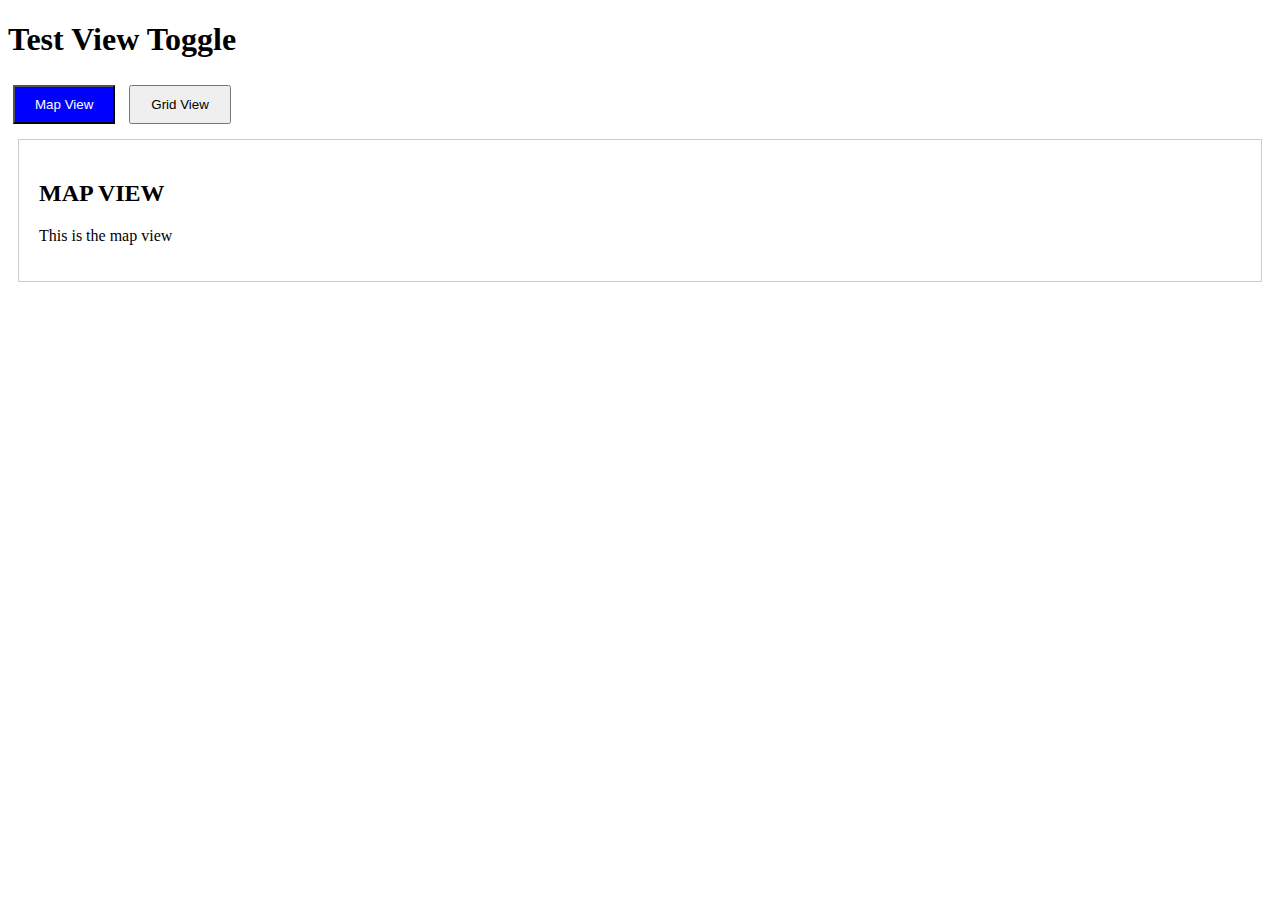
<file: test-grid.html>
<!DOCTYPE html>
<html>
<head>
    <title>Test Grid Toggle</title>
    <style>
        .view-control-btn { padding: 10px 20px; margin: 5px; cursor: pointer; }
        .view-control-btn.active { background: blue; color: white; }
        .view-section { display: none; padding: 20px; border: 1px solid #ccc; margin: 10px; }
        .view-section.active { display: block; }
    </style>
</head>
<body>
    <h1>Test View Toggle</h1>

    <div class="view-controls">
        <button class="view-control-btn active" data-view="map">
            Map View
        </button>
        <button class="view-control-btn" data-view="grid">
            Grid View
        </button>
    </div>

    <div id="map-view" class="view-section active">
        <h2>MAP VIEW</h2>
        <p>This is the map view</p>
    </div>

    <div id="grid-view" class="view-section">
        <h2>GRID VIEW</h2>
        <p>This is the grid view</p>
    </div>

    <script>
        console.log('Script loaded');

        let currentView = 'map';

        function setupViewToggle() {
            console.log('Setting up view toggle');
            const viewButtons = document.querySelectorAll('.view-control-btn');
            console.log('Found buttons:', viewButtons.length);

            viewButtons.forEach(btn => {
                console.log('Adding listener to button:', btn.dataset.view);
                btn.addEventListener('click', () => {
                    const view = btn.dataset.view;
                    console.log('Button clicked, view:', view);
                    switchView(view);
                });
            });
        }

        function switchView(view) {
            console.log('Switching to view:', view);
            currentView = view;

            // Update buttons
            document.querySelectorAll('.view-control-btn').forEach(btn => {
                btn.classList.toggle('active', btn.dataset.view === view);
            });

            // Update views
            document.querySelectorAll('.view-section').forEach(section => {
                section.classList.remove('active');
            });

            const targetView = document.getElementById(`${view}-view`);
            if (targetView) {
                targetView.classList.add('active');
                console.log('View switched to:', view);
            } else {
                console.error('Target view not found:', view);
            }
        }

        // Initialize when DOM is ready
        document.addEventListener('DOMContentLoaded', () => {
            console.log('DOM loaded');
            setupViewToggle();
        });
    </script>
</body>
</html>
</file>
